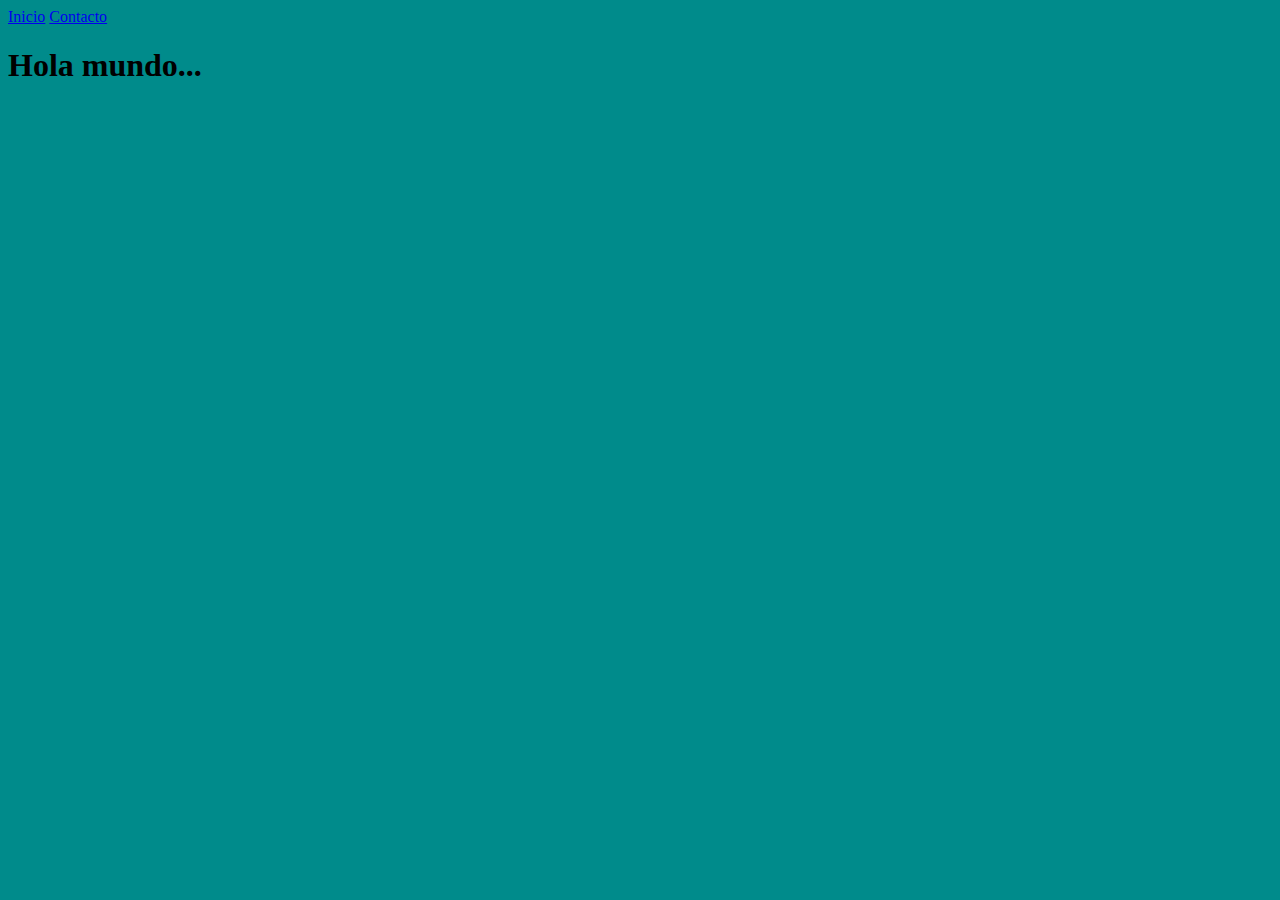
<file: index.html>
<!DOCTYPE html>
<html lang="en">
<head>
    <meta charset="UTF-8">
    <meta name="viewport" content="width=device-width, initial-scale=1.0">
    <link rel="stylesheet" href="CSS/estilos.css">
    <title>Inicio</title>
</head>
<body>
    <header>
        <nav>
            <a href="index.html">Inicio</a>
            <a href="contactos.html">Contacto</a>
        </nav>
    </header>
    <h1>Hola mundo...</h1>


    <script src="JS/prueba.js"></script>
</body>
</html>
</file>
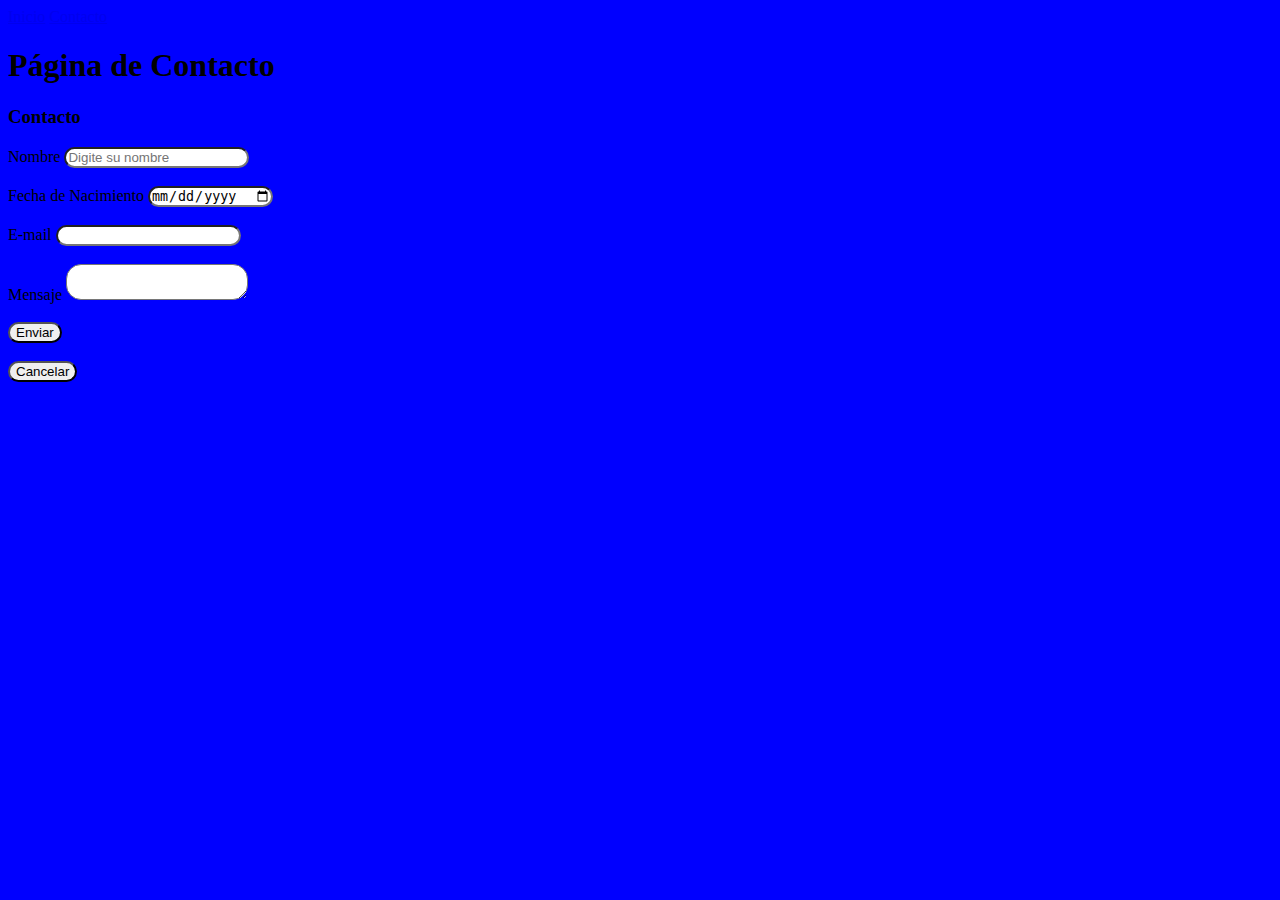
<file: contactos.html>
<!DOCTYPE html>
<html lang="es">
<head>
    <meta charset="UTF-8">
    <meta name="viewport" content="width=device-width, initial-scale=1.0">
    <link rel="stylesheet" href="CSS/estilos.css">
    <title>Contacto</title>
</head>
<body id="fondo">
    <header>
        <nav>
            <a href="index.html">Inicio</a>
            <a href="contactos.html">Contacto</a>
        </nav>
    </header>
    <h1>Página de Contacto</h1>

    <h3>Contacto</h3>
   <label>Nombre</label>
   <input type="text" name="" id="" placeholder="Digite su nombre">
   <br><br>
    <label for="">Fecha de Nacimiento</label>
    <input type="date" name="" id="">
   <br><br>
   <label>E-mail</label>
   <input type="email" name="" id="" >
   <br><br>
   <label>Mensaje</label>
   <textarea name="" id=""></textarea>
   <br><br>
   <button type="submit">Enviar</button>
   <br><br>
   <button type="reset">Cancelar</button>
  
   <br><br>
    
   
   
   
   <script src="JS/prueba.js"></script>
</body>
</html>
</file>
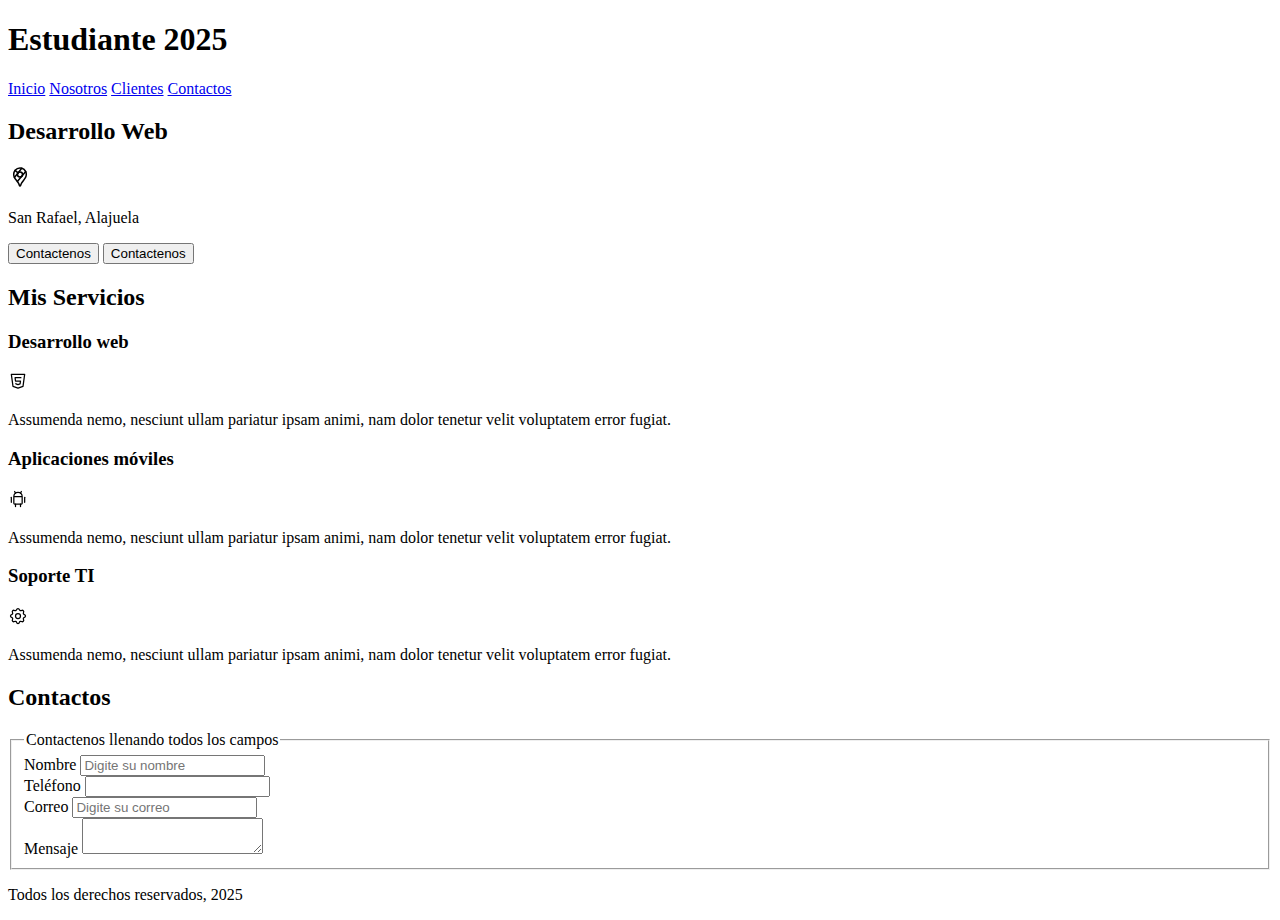
<file: estructuta.html>
<!DOCTYPE html>
<html lang="en">

<head>
    <meta charset="UTF-8">
    <meta name="viewport" content="width=device-width, initial-scale=1.0">
    <title>Inicio</title>
</head>

<body>
    <header>
        <h1>Estudiante 2025</h1>
    </header>
    <nav>
        <a href="#">Inicio</a>
        <a href="#">Nosotros</a>
        <a href="#">Clientes</a>
        <a href="#">Contactos</a>
    </nav>
    <section>
        <h2>Desarrollo Web</h2>
        <svg xmlns="http://www.w3.org/2000/svg" viewBox="0 0 24 24" fill="none" stroke="currentColor"
            stroke-linecap="round" stroke-linejoin="round" width="24" height="24" stroke-width="1.5">
            <path d="M12 9.5m-2.5 0a2.5 2.5 0 1 0 5 0a2.5 2.5 0 1 0 -5 0"></path>
            <path d="M6.428 12.494l7.314 -9.252"></path>
            <path d="M10.002 7.935l-2.937 -2.545"></path>
            <path d="M17.693 6.593l-8.336 9.979"></path>
            <path
                d="M17.591 6.376c.472 .907 .715 1.914 .709 2.935a7.263 7.263 0 0 1 -.72 3.18a19.085 19.085 0 0 1 -2.089 3c-.784 .933 -1.49 1.93 -2.11 2.98c-.314 .62 -.568 1.27 -.757 1.938c-.121 .36 -.277 .591 -.622 .591c-.315 0 -.463 -.136 -.626 -.593a10.595 10.595 0 0 0 -.779 -1.978a18.18 18.18 0 0 0 -1.423 -2.091c-.877 -1.184 -2.179 -2.535 -2.853 -4.071a7.077 7.077 0 0 1 -.621 -2.967a6.226 6.226 0 0 1 1.476 -4.055a6.25 6.25 0 0 1 4.811 -2.245a6.462 6.462 0 0 1 1.918 .284a6.255 6.255 0 0 1 3.686 3.092z">
            </path>
        </svg>
        <p>San Rafael, Alajuela</p>
        <input type="submit" value="Contactenos">
        <button type="button">Contactenos</button>

    </section>
    <main>
        <h2>Mis Servicios</h2>

        <section>
            <h3>Desarrollo web</h3>
            <svg xmlns="http://www.w3.org/2000/svg" viewBox="0 0 24 24" fill="none" stroke="currentColor"
                stroke-linecap="round" stroke-linejoin="round" width="20" height="20" stroke-width="1.5">
                <path d="M20 4l-2 14.5l-6 2l-6 -2l-2 -14.5z"></path>
                <path d="M15.5 8h-7l.5 4h6l-.5 3.5l-2.5 .75l-2.5 -.75l-.1 -.5"></path>
            </svg>
            <p>Assumenda nemo, nesciunt ullam pariatur ipsam animi,
                nam dolor tenetur velit voluptatem error fugiat.</p>
        </section>

        <section>
            <h3>Aplicaciones móviles</h3>
            <svg xmlns="http://www.w3.org/2000/svg" viewBox="0 0 24 24" fill="none" stroke="currentColor"
                stroke-linecap="round" stroke-linejoin="round" width="20" height="20" stroke-width="1.5">
                <path d="M4 10l0 6"></path>
                <path d="M20 10l0 6"></path>
                <path d="M7 9h10v8a1 1 0 0 1 -1 1h-8a1 1 0 0 1 -1 -1v-8a5 5 0 0 1 10 0"></path>
                <path d="M8 3l1 2"></path>
                <path d="M16 3l-1 2"></path>
                <path d="M9 18l0 3"></path>
                <path d="M15 18l0 3"></path>
            </svg>
            <p>Assumenda nemo, nesciunt ullam pariatur ipsam animi,
                nam dolor tenetur velit voluptatem error fugiat.</p>
        </section>

        <section>
            <h3>Soporte TI</h3>
            <svg xmlns="http://www.w3.org/2000/svg" viewBox="0 0 24 24" fill="none" stroke="currentColor"
                stroke-linecap="round" stroke-linejoin="round" width="20" height="20" stroke-width="1.5">
                <path
                    d="M10.325 4.317c.426 -1.756 2.924 -1.756 3.35 0a1.724 1.724 0 0 0 2.573 1.066c1.543 -.94 3.31 .826 2.37 2.37a1.724 1.724 0 0 0 1.065 2.572c1.756 .426 1.756 2.924 0 3.35a1.724 1.724 0 0 0 -1.066 2.573c.94 1.543 -.826 3.31 -2.37 2.37a1.724 1.724 0 0 0 -2.572 1.065c-.426 1.756 -2.924 1.756 -3.35 0a1.724 1.724 0 0 0 -2.573 -1.066c-1.543 .94 -3.31 -.826 -2.37 -2.37a1.724 1.724 0 0 0 -1.065 -2.572c-1.756 -.426 -1.756 -2.924 0 -3.35a1.724 1.724 0 0 0 1.066 -2.573c-.94 -1.543 .826 -3.31 2.37 -2.37c1 .608 2.296 .07 2.572 -1.065z">
                </path>
                <path d="M9 12a3 3 0 1 0 6 0a3 3 0 0 0 -6 0"></path>
            </svg>
            <p>Assumenda nemo, nesciunt ullam pariatur ipsam animi,
                nam dolor tenetur velit voluptatem error fugiat.</p>
        </section>

    </main>
    <section>
        <h2>Contactos</h2>
        <form action="">
            <fieldset>
                <legend>Contactenos llenando todos los campos</legend>
                <div>
                    <label for="">Nombre</label>
                    <input type="text" name="" id="" placeholder="Digite su nombre">
                </div>

                <div>
                    <label for="">Teléfono</label>
                    <input type="tel" name="" id="">
                </div>

                <div>
                    <label for="">Correo</label>
                    <input type="email" name="" id="" placeholder="Digite su correo">
                </div>

                <div>
                    <label for="">Mensaje</label>
                    <textarea name="" id=""></textarea>
                </div>

            </fieldset>

        </form>

    </section>

    <footer>
        <p>Todos los derechos reservados, 2025</p>
    </footer>

</body>

</html>
</file>
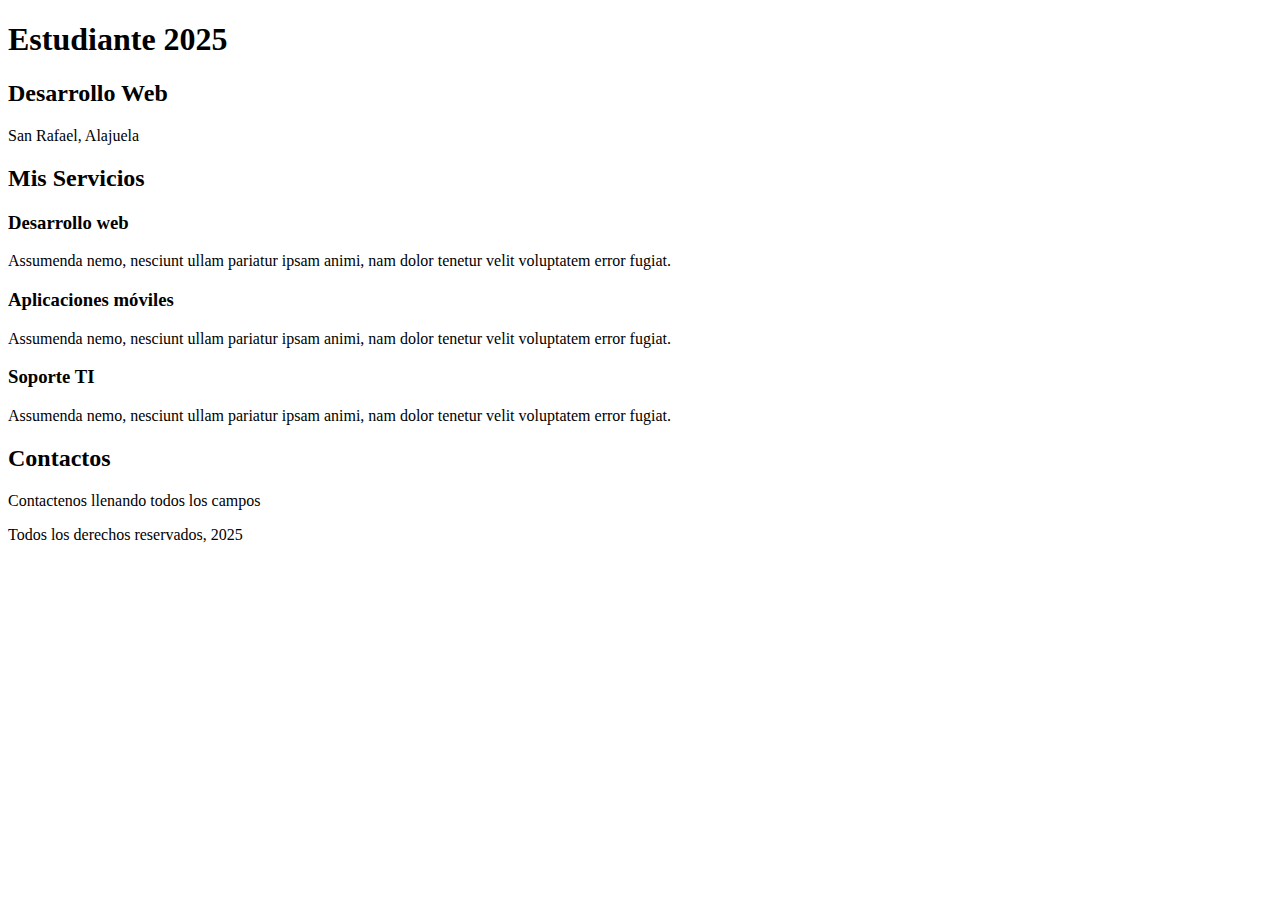
<file: texto.html>
<!DOCTYPE html>
<html lang="en">
<head>
    <meta charset="UTF-8">
    <meta name="viewport" content="width=device-width, initial-scale=1.0">
    <title>Document</title>
</head>
<body>
    <h1>Estudiante 2025</h1>

    <h2>Desarrollo Web</h2>
    <p>San Rafael, Alajuela</p>

    <h2>Mis Servicios</h2>

    <h3>Desarrollo web</h3>
    <p>Assumenda nemo, nesciunt ullam pariatur ipsam animi, 
        nam dolor tenetur velit voluptatem error fugiat.</p>

    <h3>Aplicaciones móviles</h3>
    <p>Assumenda nemo, nesciunt ullam pariatur ipsam animi, 
        nam dolor tenetur velit voluptatem error fugiat.</p>

        <h3>Soporte TI</h3>
        <p>Assumenda nemo, nesciunt ullam pariatur ipsam animi, 
            nam dolor tenetur velit voluptatem error fugiat.</p>

<h2>Contactos</h2>
<p>Contactenos llenando todos los campos</p>

<p>Todos los derechos reservados, 2025</p>

</body>
</html>
</file>
<file: CSS/estilos.css>
body{
    background-color: darkcyan;
}

#fondo{
    background-color: blue;
}

input{
    border-radius: 15px;
}
button{
    border-radius: 15px;
}
textarea{
    border-radius: 15px;
}
</file>
